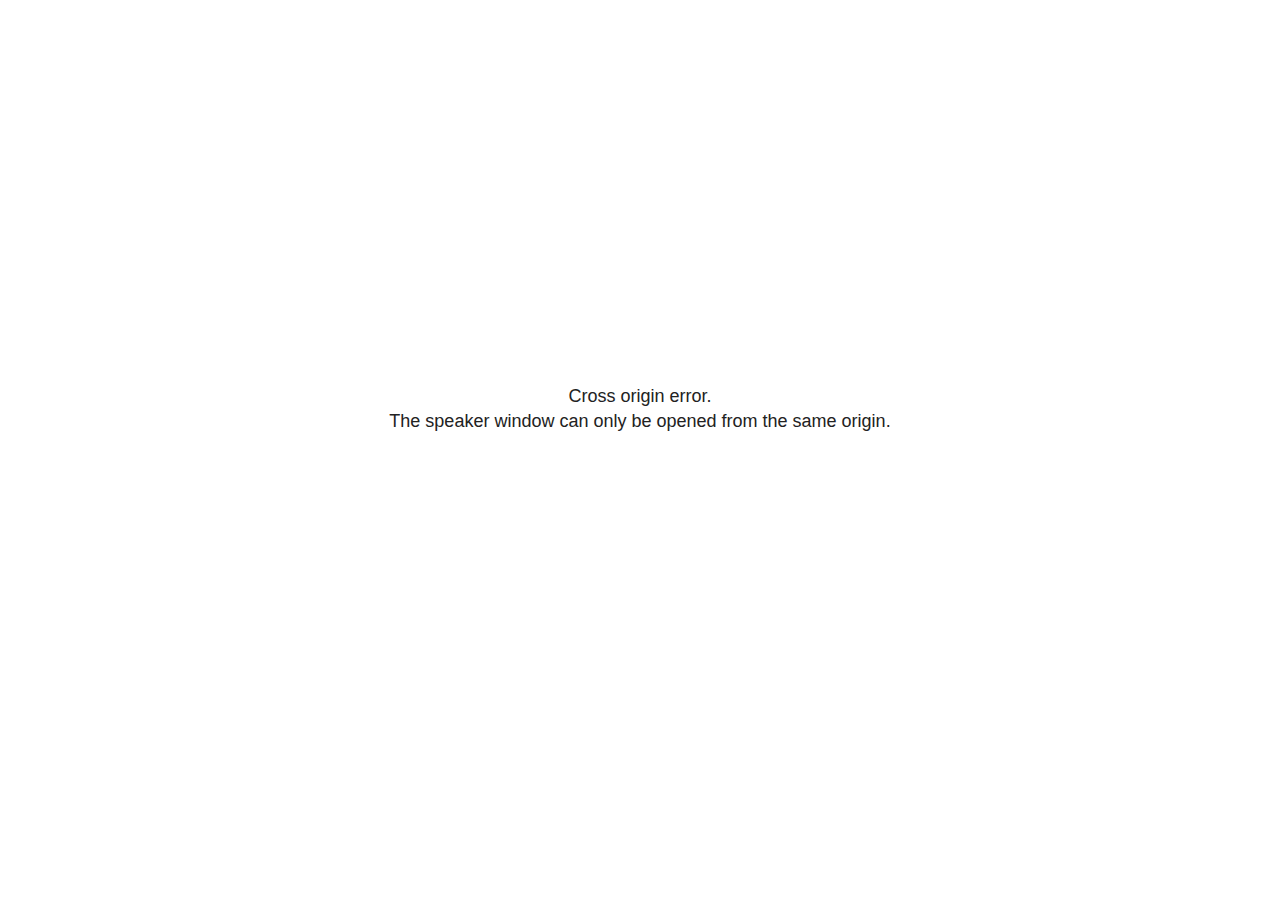
<file: site/karlieBday/plugin/notes/speaker-view.html>
<!--
	NOTE: You need to build the notes plugin after making changes to this file.
-->
<html lang="en">
	<head>
		<meta charset="utf-8">

		<title>reveal.js - Speaker View</title>

		<style>
			body {
				font-family: Helvetica;
				font-size: 18px;
			}

			#current-slide,
			#upcoming-slide,
			#speaker-controls {
				padding: 6px;
				box-sizing: border-box;
				-moz-box-sizing: border-box;
			}

			#current-slide iframe,
			#upcoming-slide iframe {
				width: 100%;
				height: 100%;
				border: 1px solid #ddd;
			}

			#current-slide .label,
			#upcoming-slide .label {
				position: absolute;
				top: 10px;
				left: 10px;
				z-index: 2;
			}

			#connection-status {
				position: absolute;
				top: 0;
				left: 0;
				width: 100%;
				height: 100%;
				z-index: 20;
				padding: 30% 20% 20% 20%;
				font-size: 18px;
				color: #222;
				background: #fff;
				text-align: center;
				box-sizing: border-box;
				line-height: 1.4;
			}

			.overlay-element {
				height: 34px;
				line-height: 34px;
				padding: 0 10px;
				text-shadow: none;
				background: rgba( 220, 220, 220, 0.8 );
				color: #222;
				font-size: 14px;
			}

			.overlay-element.interactive:hover {
				background: rgba( 220, 220, 220, 1 );
			}

			#current-slide {
				position: absolute;
				width: 60%;
				height: 100%;
				top: 0;
				left: 0;
				padding-right: 0;
			}

			#upcoming-slide {
				position: absolute;
				width: 40%;
				height: 40%;
				right: 0;
				top: 0;
			}

			/* Speaker controls */
			#speaker-controls {
				position: absolute;
				top: 40%;
				right: 0;
				width: 40%;
				height: 60%;
				overflow: auto;
				font-size: 18px;
			}

				.speaker-controls-time.hidden,
				.speaker-controls-notes.hidden {
					display: none;
				}

				.speaker-controls-time .label,
				.speaker-controls-pace .label,
				.speaker-controls-notes .label {
					text-transform: uppercase;
					font-weight: normal;
					font-size: 0.66em;
					color: #666;
					margin: 0;
				}

				.speaker-controls-time, .speaker-controls-pace {
					border-bottom: 1px solid rgba( 200, 200, 200, 0.5 );
					margin-bottom: 10px;
					padding: 10px 16px;
					padding-bottom: 20px;
					cursor: pointer;
				}

				.speaker-controls-time .reset-button {
					opacity: 0;
					float: right;
					color: #666;
					text-decoration: none;
				}
				.speaker-controls-time:hover .reset-button {
					opacity: 1;
				}

				.speaker-controls-time .timer,
				.speaker-controls-time .clock {
					width: 50%;
				}

				.speaker-controls-time .timer,
				.speaker-controls-time .clock,
				.speaker-controls-time .pacing .hours-value,
				.speaker-controls-time .pacing .minutes-value,
				.speaker-controls-time .pacing .seconds-value {
					font-size: 1.9em;
				}

				.speaker-controls-time .timer {
					float: left;
				}

				.speaker-controls-time .clock {
					float: right;
					text-align: right;
				}

				.speaker-controls-time span.mute {
					opacity: 0.3;
				}

				.speaker-controls-time .pacing-title {
					margin-top: 5px;
				}

				.speaker-controls-time .pacing.ahead {
					color: blue;
				}

				.speaker-controls-time .pacing.on-track {
					color: green;
				}

				.speaker-controls-time .pacing.behind {
					color: red;
				}

				.speaker-controls-notes {
					padding: 10px 16px;
				}

				.speaker-controls-notes .value {
					margin-top: 5px;
					line-height: 1.4;
					font-size: 1.2em;
				}

			/* Layout selector */
			#speaker-layout {
				position: absolute;
				top: 10px;
				right: 10px;
				color: #222;
				z-index: 10;
			}
				#speaker-layout select {
					position: absolute;
					width: 100%;
					height: 100%;
					top: 0;
					left: 0;
					border: 0;
					box-shadow: 0;
					cursor: pointer;
					opacity: 0;

					font-size: 1em;
					background-color: transparent;

					-moz-appearance: none;
					-webkit-appearance: none;
					-webkit-tap-highlight-color: rgba(0, 0, 0, 0);
				}

				#speaker-layout select:focus {
					outline: none;
					box-shadow: none;
				}

			.clear {
				clear: both;
			}

			/* Speaker layout: Wide */
			body[data-speaker-layout="wide"] #current-slide,
			body[data-speaker-layout="wide"] #upcoming-slide {
				width: 50%;
				height: 45%;
				padding: 6px;
			}

			body[data-speaker-layout="wide"] #current-slide {
				top: 0;
				left: 0;
			}

			body[data-speaker-layout="wide"] #upcoming-slide {
				top: 0;
				left: 50%;
			}

			body[data-speaker-layout="wide"] #speaker-controls {
				top: 45%;
				left: 0;
				width: 100%;
				height: 50%;
				font-size: 1.25em;
			}

			/* Speaker layout: Tall */
			body[data-speaker-layout="tall"] #current-slide,
			body[data-speaker-layout="tall"] #upcoming-slide {
				width: 45%;
				height: 50%;
				padding: 6px;
			}

			body[data-speaker-layout="tall"] #current-slide {
				top: 0;
				left: 0;
			}

			body[data-speaker-layout="tall"] #upcoming-slide {
				top: 50%;
				left: 0;
			}

			body[data-speaker-layout="tall"] #speaker-controls {
				padding-top: 40px;
				top: 0;
				left: 45%;
				width: 55%;
				height: 100%;
				font-size: 1.25em;
			}

			/* Speaker layout: Notes only */
			body[data-speaker-layout="notes-only"] #current-slide,
			body[data-speaker-layout="notes-only"] #upcoming-slide {
				display: none;
			}

			body[data-speaker-layout="notes-only"] #speaker-controls {
				padding-top: 40px;
				top: 0;
				left: 0;
				width: 100%;
				height: 100%;
				font-size: 1.25em;
			}

			@media screen and (max-width: 1080px) {
				body[data-speaker-layout="default"] #speaker-controls {
					font-size: 16px;
				}
			}

			@media screen and (max-width: 900px) {
				body[data-speaker-layout="default"] #speaker-controls {
					font-size: 14px;
				}
			}

			@media screen and (max-width: 800px) {
				body[data-speaker-layout="default"] #speaker-controls {
					font-size: 12px;
				}
			}

		</style>
	</head>

	<body>

		<div id="connection-status">Loading speaker view...</div>

		<div id="current-slide"></div>
		<div id="upcoming-slide"><span class="overlay-element label">Upcoming</span></div>
		<div id="speaker-controls">
			<div class="speaker-controls-time">
				<h4 class="label">Time <span class="reset-button">Click to Reset</span></h4>
				<div class="clock">
					<span class="clock-value">0:00 AM</span>
				</div>
				<div class="timer">
					<span class="hours-value">00</span><span class="minutes-value">:00</span><span class="seconds-value">:00</span>
				</div>
				<div class="clear"></div>

				<h4 class="label pacing-title" style="display: none">Pacing – Time to finish current slide</h4>
				<div class="pacing" style="display: none">
					<span class="hours-value">00</span><span class="minutes-value">:00</span><span class="seconds-value">:00</span>
				</div>
			</div>

			<div class="speaker-controls-notes hidden">
				<h4 class="label">Notes</h4>
				<div class="value"></div>
			</div>
		</div>
		<div id="speaker-layout" class="overlay-element interactive">
			<span class="speaker-layout-label"></span>
			<select class="speaker-layout-dropdown"></select>
		</div>

		<script>

			(function() {

				var notes,
					notesValue,
					currentState,
					currentSlide,
					upcomingSlide,
					layoutLabel,
					layoutDropdown,
					pendingCalls = {},
					lastRevealApiCallId = 0,
					connected = false

				var connectionStatus = document.querySelector( '#connection-status' );

				var SPEAKER_LAYOUTS = {
					'default': 'Default',
					'wide': 'Wide',
					'tall': 'Tall',
					'notes-only': 'Notes only'
				};

				setupLayout();

				let openerOrigin;

				try {
					openerOrigin = window.opener.location.origin;
				}
				catch ( error ) { console.warn( error ) }

				// In order to prevent XSS, the speaker view will only run if its
				// opener has the same origin as itself
				if( window.location.origin !== openerOrigin ) {
					connectionStatus.innerHTML = 'Cross origin error.<br>The speaker window can only be opened from the same origin.';
					return;
				}

				var connectionTimeout = setTimeout( function() {
					connectionStatus.innerHTML = 'Error connecting to main window.<br>Please try closing and reopening the speaker view.';
				}, 5000 );

				window.addEventListener( 'message', function( event ) {

					clearTimeout( connectionTimeout );
					connectionStatus.style.display = 'none';

					var data = JSON.parse( event.data );

					// The overview mode is only useful to the reveal.js instance
					// where navigation occurs so we don't sync it
					if( data.state ) delete data.state.overview;

					// Messages sent by the notes plugin inside of the main window
					if( data && data.namespace === 'reveal-notes' ) {
						if( data.type === 'connect' ) {
							handleConnectMessage( data );
						}
						else if( data.type === 'state' ) {
							handleStateMessage( data );
						}
						else if( data.type === 'return' ) {
							pendingCalls[data.callId](data.result);
							delete pendingCalls[data.callId];
						}
					}
					// Messages sent by the reveal.js inside of the current slide preview
					else if( data && data.namespace === 'reveal' ) {
						if( /ready/.test( data.eventName ) ) {
							// Send a message back to notify that the handshake is complete
							window.opener.postMessage( JSON.stringify({ namespace: 'reveal-notes', type: 'connected'} ), '*' );
						}
						else if( /slidechanged|fragmentshown|fragmenthidden|paused|resumed/.test( data.eventName ) && currentState !== JSON.stringify( data.state ) ) {

							dispatchStateToMainWindow( data.state );

						}
					}

				} );

				/**
				 * Updates the presentation in the main window to match the state
				 * of the presentation in the notes window.
				 */
				const dispatchStateToMainWindow = debounce(( state ) => {
					window.opener.postMessage( JSON.stringify({ method: 'setState', args: [ state ]} ), '*' );
				}, 500);

				/**
				 * Asynchronously calls the Reveal.js API of the main frame.
				 */
				function callRevealApi( methodName, methodArguments, callback ) {

					var callId = ++lastRevealApiCallId;
					pendingCalls[callId] = callback;
					window.opener.postMessage( JSON.stringify( {
						namespace: 'reveal-notes',
						type: 'call',
						callId: callId,
						methodName: methodName,
						arguments: methodArguments
					} ), '*' );

				}

				/**
				 * Called when the main window is trying to establish a
				 * connection.
				 */
				function handleConnectMessage( data ) {

					if( connected === false ) {
						connected = true;

						setupIframes( data );
						setupKeyboard();
						setupNotes();
						setupTimer();
						setupHeartbeat();
					}

				}

				/**
				 * Called when the main window sends an updated state.
				 */
				function handleStateMessage( data ) {

					// Store the most recently set state to avoid circular loops
					// applying the same state
					currentState = JSON.stringify( data.state );

					// No need for updating the notes in case of fragment changes
					if ( data.notes ) {
						notes.classList.remove( 'hidden' );
						notesValue.style.whiteSpace = data.whitespace;
						if( data.markdown ) {
							notesValue.innerHTML = marked( data.notes );
						}
						else {
							notesValue.innerHTML = data.notes;
						}
					}
					else {
						notes.classList.add( 'hidden' );
					}

					// Update the note slides
					currentSlide.contentWindow.postMessage( JSON.stringify({ method: 'setState', args: [ data.state ] }), '*' );
					upcomingSlide.contentWindow.postMessage( JSON.stringify({ method: 'setState', args: [ data.state ] }), '*' );
					upcomingSlide.contentWindow.postMessage( JSON.stringify({ method: 'next' }), '*' );

				}

				// Limit to max one state update per X ms
				handleStateMessage = debounce( handleStateMessage, 200 );

				/**
				 * Forward keyboard events to the current slide window.
				 * This enables keyboard events to work even if focus
				 * isn't set on the current slide iframe.
				 *
				 * Block F5 default handling, it reloads and disconnects
				 * the speaker notes window.
				 */
				function setupKeyboard() {

					document.addEventListener( 'keydown', function( event ) {
						if( event.keyCode === 116 || ( event.metaKey && event.keyCode === 82 ) ) {
							event.preventDefault();
							return false;
						}
						currentSlide.contentWindow.postMessage( JSON.stringify({ method: 'triggerKey', args: [ event.keyCode ] }), '*' );
					} );

				}

				/**
				 * Creates the preview iframes.
				 */
				function setupIframes( data ) {

					var params = [
						'receiver',
						'progress=false',
						'history=false',
						'transition=none',
						'autoSlide=0',
						'backgroundTransition=none'
					].join( '&' );

					var urlSeparator = /\?/.test(data.url) ? '&' : '?';
					var hash = '#/' + data.state.indexh + '/' + data.state.indexv;
					var currentURL = data.url + urlSeparator + params + '&postMessageEvents=true' + hash;
					var upcomingURL = data.url + urlSeparator + params + '&controls=false' + hash;

					currentSlide = document.createElement( 'iframe' );
					currentSlide.setAttribute( 'width', 1280 );
					currentSlide.setAttribute( 'height', 1024 );
					currentSlide.setAttribute( 'src', currentURL );
					document.querySelector( '#current-slide' ).appendChild( currentSlide );

					upcomingSlide = document.createElement( 'iframe' );
					upcomingSlide.setAttribute( 'width', 640 );
					upcomingSlide.setAttribute( 'height', 512 );
					upcomingSlide.setAttribute( 'src', upcomingURL );
					document.querySelector( '#upcoming-slide' ).appendChild( upcomingSlide );

				}

				/**
				 * Setup the notes UI.
				 */
				function setupNotes() {

					notes = document.querySelector( '.speaker-controls-notes' );
					notesValue = document.querySelector( '.speaker-controls-notes .value' );

				}

				/**
				 * We send out a heartbeat at all times to ensure we can
				 * reconnect with the main presentation window after reloads.
				 */
				function setupHeartbeat() {

					setInterval( () => {
						window.opener.postMessage( JSON.stringify({ namespace: 'reveal-notes', type: 'heartbeat'} ), '*' );
					}, 1000 );

				}

				function getTimings( callback ) {

					callRevealApi( 'getSlidesAttributes', [], function ( slideAttributes ) {
						callRevealApi( 'getConfig', [], function ( config ) {
							var totalTime = config.totalTime;
							var minTimePerSlide = config.minimumTimePerSlide || 0;
							var defaultTiming = config.defaultTiming;
							if ((defaultTiming == null) && (totalTime == null)) {
								callback(null);
								return;
							}
							// Setting totalTime overrides defaultTiming
							if (totalTime) {
								defaultTiming = 0;
							}
							var timings = [];
							for ( var i in slideAttributes ) {
								var slide = slideAttributes[ i ];
								var timing = defaultTiming;
								if( slide.hasOwnProperty( 'data-timing' )) {
									var t = slide[ 'data-timing' ];
									timing = parseInt(t);
									if( isNaN(timing) ) {
										console.warn("Could not parse timing '" + t + "' of slide " + i + "; using default of " + defaultTiming);
										timing = defaultTiming;
									}
								}
								timings.push(timing);
							}
							if ( totalTime ) {
								// After we've allocated time to individual slides, we summarize it and
								// subtract it from the total time
								var remainingTime = totalTime - timings.reduce( function(a, b) { return a + b; }, 0 );
								// The remaining time is divided by the number of slides that have 0 seconds
								// allocated at the moment, giving the average time-per-slide on the remaining slides
								var remainingSlides = (timings.filter( function(x) { return x == 0 }) ).length
								var timePerSlide = Math.round( remainingTime / remainingSlides, 0 )
								// And now we replace every zero-value timing with that average
								timings = timings.map( function(x) { return (x==0 ? timePerSlide : x) } );
							}
							var slidesUnderMinimum = timings.filter( function(x) { return (x < minTimePerSlide) } ).length
							if ( slidesUnderMinimum ) {
								message = "The pacing time for " + slidesUnderMinimum + " slide(s) is under the configured minimum of " + minTimePerSlide + " seconds. Check the data-timing attribute on individual slides, or consider increasing the totalTime or minimumTimePerSlide configuration options (or removing some slides).";
								alert(message);
							}
							callback( timings );
						} );
					} );

				}

				/**
				 * Return the number of seconds allocated for presenting
				 * all slides up to and including this one.
				 */
				function getTimeAllocated( timings, callback ) {

					callRevealApi( 'getSlidePastCount', [], function ( currentSlide ) {
						var allocated = 0;
						for (var i in timings.slice(0, currentSlide + 1)) {
							allocated += timings[i];
						}
						callback( allocated );
					} );

				}

				/**
				 * Create the timer and clock and start updating them
				 * at an interval.
				 */
				function setupTimer() {

					var start = new Date(),
					timeEl = document.querySelector( '.speaker-controls-time' ),
					clockEl = timeEl.querySelector( '.clock-value' ),
					hoursEl = timeEl.querySelector( '.hours-value' ),
					minutesEl = timeEl.querySelector( '.minutes-value' ),
					secondsEl = timeEl.querySelector( '.seconds-value' ),
					pacingTitleEl = timeEl.querySelector( '.pacing-title' ),
					pacingEl = timeEl.querySelector( '.pacing' ),
					pacingHoursEl = pacingEl.querySelector( '.hours-value' ),
					pacingMinutesEl = pacingEl.querySelector( '.minutes-value' ),
					pacingSecondsEl = pacingEl.querySelector( '.seconds-value' );

					var timings = null;
					getTimings( function ( _timings ) {

						timings = _timings;
						if (_timings !== null) {
							pacingTitleEl.style.removeProperty('display');
							pacingEl.style.removeProperty('display');
						}

						// Update once directly
						_updateTimer();

						// Then update every second
						setInterval( _updateTimer, 1000 );

					} );


					function _resetTimer() {

						if (timings == null) {
							start = new Date();
							_updateTimer();
						}
						else {
							// Reset timer to beginning of current slide
							getTimeAllocated( timings, function ( slideEndTimingSeconds ) {
								var slideEndTiming = slideEndTimingSeconds * 1000;
								callRevealApi( 'getSlidePastCount', [], function ( currentSlide ) {
									var currentSlideTiming = timings[currentSlide] * 1000;
									var previousSlidesTiming = slideEndTiming - currentSlideTiming;
									var now = new Date();
									start = new Date(now.getTime() - previousSlidesTiming);
									_updateTimer();
								} );
							} );
						}

					}

					timeEl.addEventListener( 'click', function() {
						_resetTimer();
						return false;
					} );

					function _displayTime( hrEl, minEl, secEl, time) {

						var sign = Math.sign(time) == -1 ? "-" : "";
						time = Math.abs(Math.round(time / 1000));
						var seconds = time % 60;
						var minutes = Math.floor( time / 60 ) % 60 ;
						var hours = Math.floor( time / ( 60 * 60 )) ;
						hrEl.innerHTML = sign + zeroPadInteger( hours );
						if (hours == 0) {
							hrEl.classList.add( 'mute' );
						}
						else {
							hrEl.classList.remove( 'mute' );
						}
						minEl.innerHTML = ':' + zeroPadInteger( minutes );
						if (hours == 0 && minutes == 0) {
							minEl.classList.add( 'mute' );
						}
						else {
							minEl.classList.remove( 'mute' );
						}
						secEl.innerHTML = ':' + zeroPadInteger( seconds );
					}

					function _updateTimer() {

						var diff, hours, minutes, seconds,
						now = new Date();

						diff = now.getTime() - start.getTime();

						clockEl.innerHTML = now.toLocaleTimeString( 'en-US', { hour12: true, hour: '2-digit', minute:'2-digit' } );
						_displayTime( hoursEl, minutesEl, secondsEl, diff );
						if (timings !== null) {
							_updatePacing(diff);
						}

					}

					function _updatePacing(diff) {

						getTimeAllocated( timings, function ( slideEndTimingSeconds ) {
							var slideEndTiming = slideEndTimingSeconds * 1000;

							callRevealApi( 'getSlidePastCount', [], function ( currentSlide ) {
								var currentSlideTiming = timings[currentSlide] * 1000;
								var timeLeftCurrentSlide = slideEndTiming - diff;
								if (timeLeftCurrentSlide < 0) {
									pacingEl.className = 'pacing behind';
								}
								else if (timeLeftCurrentSlide < currentSlideTiming) {
									pacingEl.className = 'pacing on-track';
								}
								else {
									pacingEl.className = 'pacing ahead';
								}
								_displayTime( pacingHoursEl, pacingMinutesEl, pacingSecondsEl, timeLeftCurrentSlide );
							} );
						} );
					}

				}

				/**
				 * Sets up the speaker view layout and layout selector.
				 */
				function setupLayout() {

					layoutDropdown = document.querySelector( '.speaker-layout-dropdown' );
					layoutLabel = document.querySelector( '.speaker-layout-label' );

					// Render the list of available layouts
					for( var id in SPEAKER_LAYOUTS ) {
						var option = document.createElement( 'option' );
						option.setAttribute( 'value', id );
						option.textContent = SPEAKER_LAYOUTS[ id ];
						layoutDropdown.appendChild( option );
					}

					// Monitor the dropdown for changes
					layoutDropdown.addEventListener( 'change', function( event ) {

						setLayout( layoutDropdown.value );

					}, false );

					// Restore any currently persisted layout
					setLayout( getLayout() );

				}

				/**
				 * Sets a new speaker view layout. The layout is persisted
				 * in local storage.
				 */
				function setLayout( value ) {

					var title = SPEAKER_LAYOUTS[ value ];

					layoutLabel.innerHTML = 'Layout' + ( title ? ( ': ' + title ) : '' );
					layoutDropdown.value = value;

					document.body.setAttribute( 'data-speaker-layout', value );

					// Persist locally
					if( supportsLocalStorage() ) {
						window.localStorage.setItem( 'reveal-speaker-layout', value );
					}

				}

				/**
				 * Returns the ID of the most recently set speaker layout
				 * or our default layout if none has been set.
				 */
				function getLayout() {

					if( supportsLocalStorage() ) {
						var layout = window.localStorage.getItem( 'reveal-speaker-layout' );
						if( layout ) {
							return layout;
						}
					}

					// Default to the first record in the layouts hash
					for( var id in SPEAKER_LAYOUTS ) {
						return id;
					}

				}

				function supportsLocalStorage() {

					try {
						localStorage.setItem('test', 'test');
						localStorage.removeItem('test');
						return true;
					}
					catch( e ) {
						return false;
					}

				}

				function zeroPadInteger( num ) {

					var str = '00' + parseInt( num );
					return str.substring( str.length - 2 );

				}

				/**
				 * Limits the frequency at which a function can be called.
				 */
				function debounce( fn, ms ) {

					var lastTime = 0,
						timeout;

					return function() {

						var args = arguments;
						var context = this;

						clearTimeout( timeout );

						var timeSinceLastCall = Date.now() - lastTime;
						if( timeSinceLastCall > ms ) {
							fn.apply( context, args );
							lastTime = Date.now();
						}
						else {
							timeout = setTimeout( function() {
								fn.apply( context, args );
								lastTime = Date.now();
							}, ms - timeSinceLastCall );
						}

					}

				}

			})();

		</script>
	</body>
</html>
</file>
